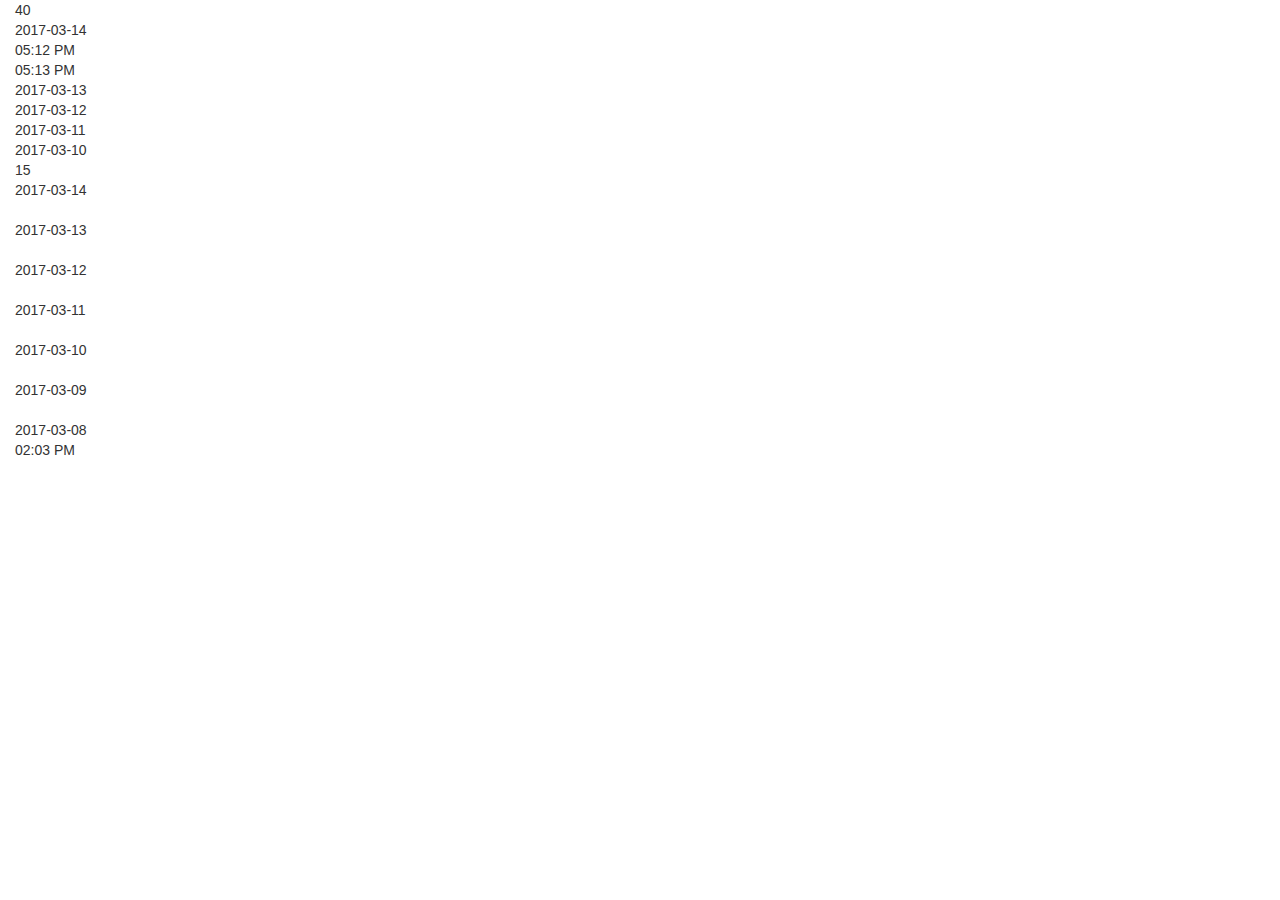
<file: index.html>
<!DOCTYPE>
<html lang="en">
<head>
    <meta http-equiv="Content-Type" content="text/html; charset=UTF-8">
    <meta charset="utf-8">
    <meta name="viewport" content="width=device-width,  height=device-height, maximum-scale=1, user-scalable=no, initial-scale=1"/>

    <!-- Bootstrap Core Css -->
    <link href="resources/css/libs/bootstrap/css/bootstrap.min.css" rel="stylesheet"/>



   <script src="resources/js/libs/angular/angular.min.js"></script>
    <!-- Jquery Core Js -->
    <script src="resources/js/libs/jquery/jquery.min.js"></script>
    <!-- Bootstrap Core Js -->
    <script src="resources/js/libs/bootstrap/bootstrap.min.js"></script>
    <script src="resources/js/libs/angular/ui-bootstrap-tpls.min.js"></script>
    <script src="resources/js/libs/angular/angular-route.min.js"></script>
    <script src="resources/js/libs/angular/angular-resource.min.js"></script>
    <script src="resources/js/libs/angular/angular-ui-router.min.js"></script>



</head>


<body ng-app="app">


    <div ui-view></div>



    <!-- MODULES -->
    <script src="config.js"></script>
    <script src="app.js"></script>
    <!-- / -->

    <!-- CONTROLLERS -->
    <script src="controllers/health.js"></script>


    <!-- Waves Effect Plugin Js -->
    <!-- <script src="resources/plugins/node-waves/waves.js"></script> -->
</body>
</html>
</file>
